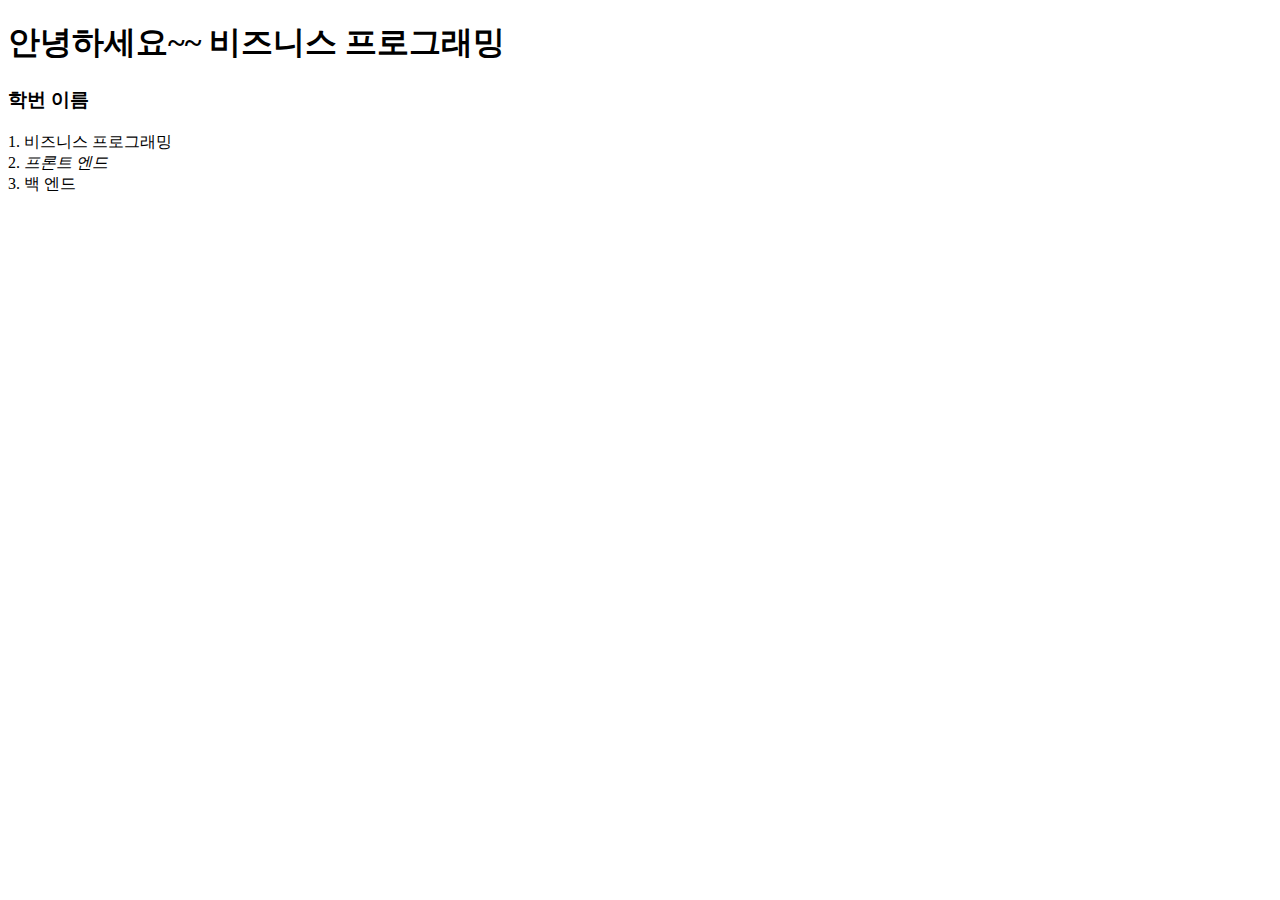
<file: start.html>
<!DOCTYPE html>
<html lang="ko">
<head>
    <meta charset="UTF-8">
    <meta name="viewport" content="width=device-width, initial-scale=1.0">
    <title> 학번 이름 </title>
</head>
<body>
    <h1>안녕하세요~~ 비즈니스 프로그래밍</h1>
    <h3>학번 이름 </h3>
    1. 비즈니스 프로그래밍 <br>
    2. <i>프론트 엔드</i><br>
    3. 백 엔드<br>
</body>
</html>
</file>
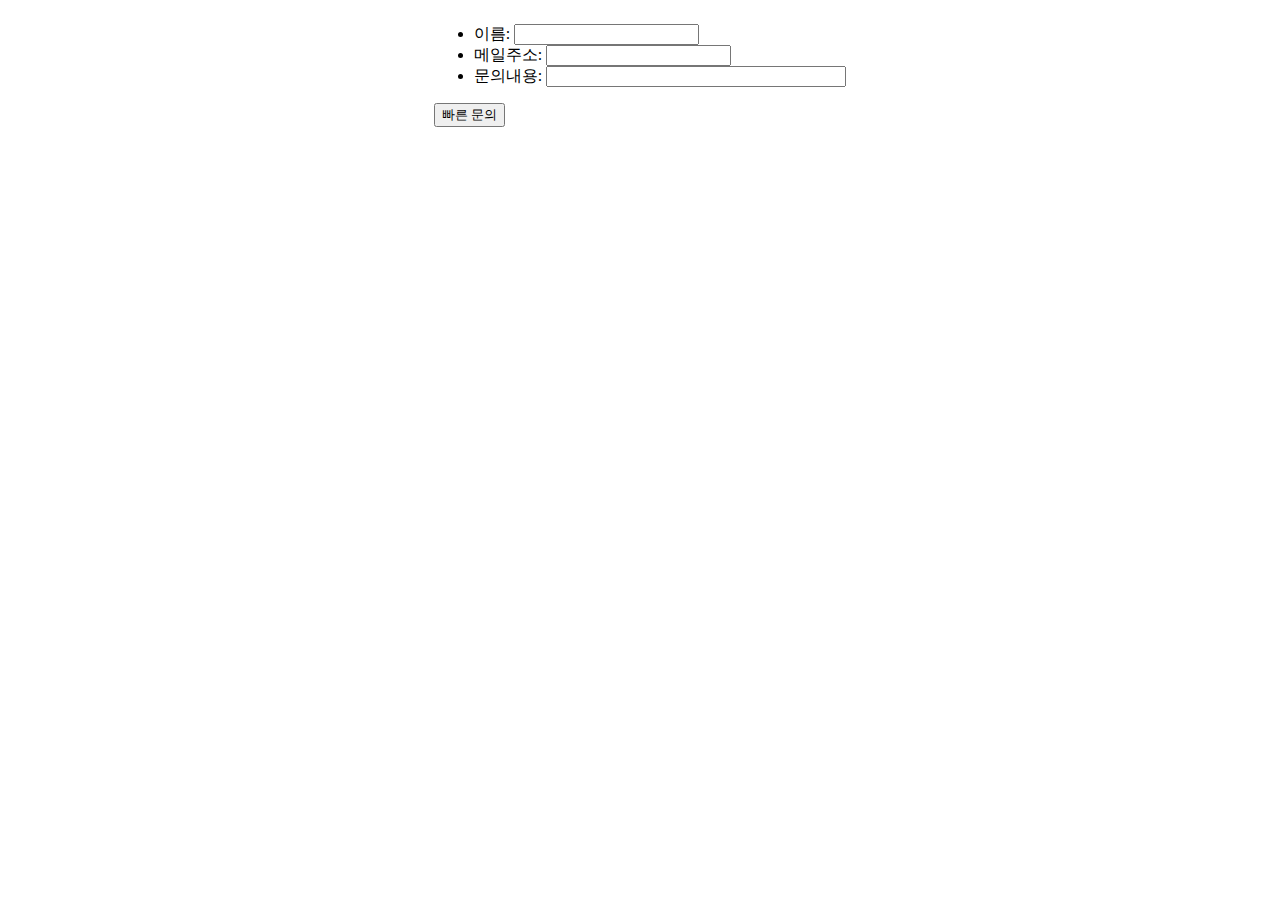
<file: introduce_myself/contact.html>
<head>
    <style>
        @import url('https://fonts.googleapis.com/css2?family=Jua&display=swap');
        </style>
    <link rel="stylesheet" type="text/css" href="ganxi.css">
</head>
<script>
    function btn(){
        alert('문의가 접수되었습니다. 메일을 통해 답변을 기다려주세요');
    }
</script>
<body>
    <div class="ABUOT"style="margin:auto;text-align:center;">
        <form method="POST" style="display:inline-block;text-align:left;">
            <ul>
                <li>
                    이름: <input type="text" id="user_name">
                </li>
                <li>메일주소: <input type="email" id="user_email"></li>
                <li>문의내용: <input type="text" id="message" style="width:300px;"></li>
            </ul>
            <button onclick="javascript:btn();" class="replace"style"float: right">
                빠른 문의
            </button>
        </form>
    </div>
</body>
</file>
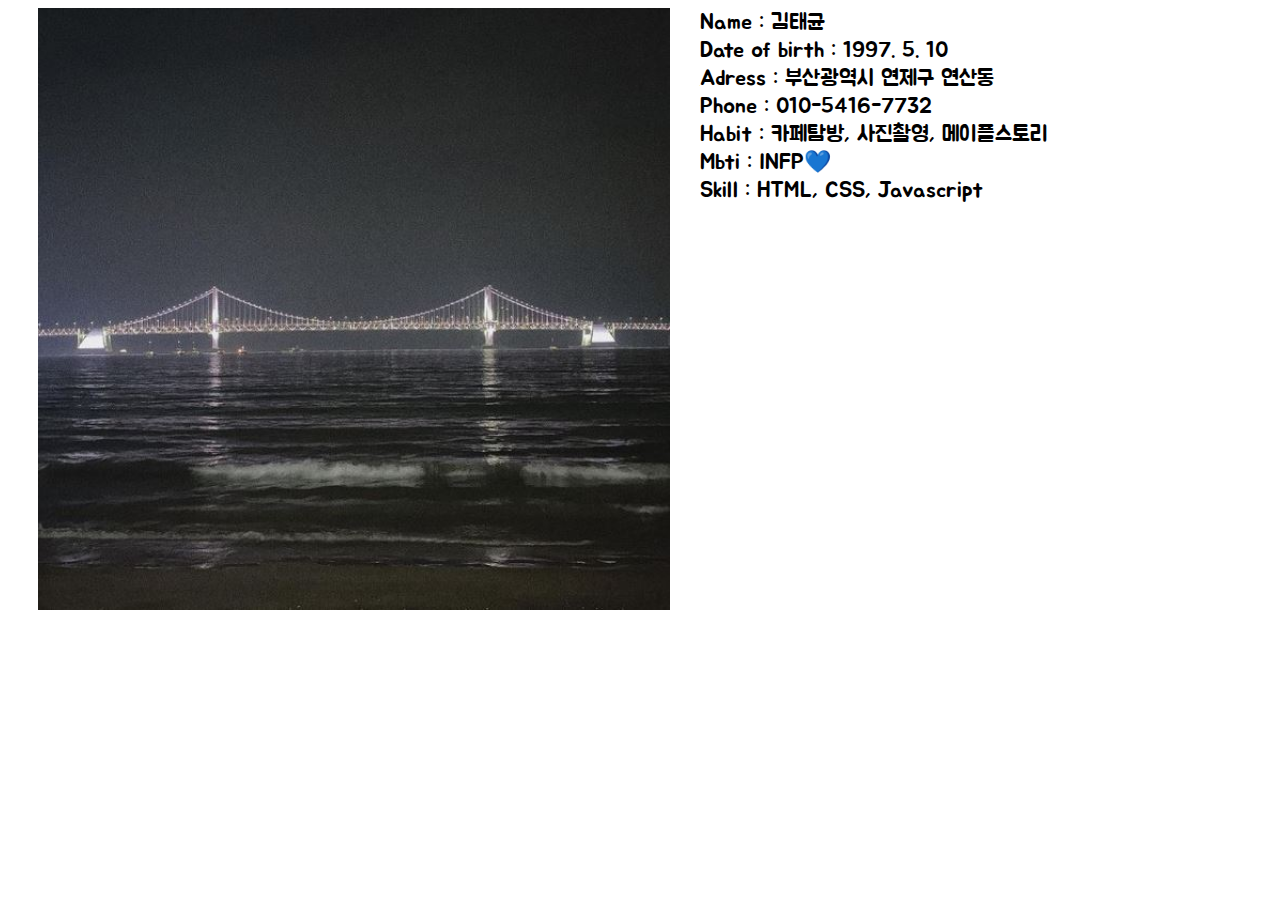
<file: introduce_myself/introduce.html>
<head>
    <style>
        @import url('https://fonts.googleapis.com/css2?family=Jua&display=swap');
        </style>
    <link rel="stylesheet" type="text/css" href="ganxi.css">
</head>
<body>
<div class="ABUOT">
    <img src="./introduce1.JPG" align="left" width="50%" hspace=30 >
    <p class="jua-font" style="font-size:22px;">
        Name : 김태균<br>
        Date of birth : 1997. 5. 10<br>
        Adress : 부산광역시 연제구 연산동<br>
        Phone : 010-5416-7732<br>
        Habit : 카페탐방, 사진촬영, 메이플스토리<br>
        Mbti : INFP💙<br>
        Skill : HTML, CSS, Javascript
    </p>
</div>
</body>
</file>
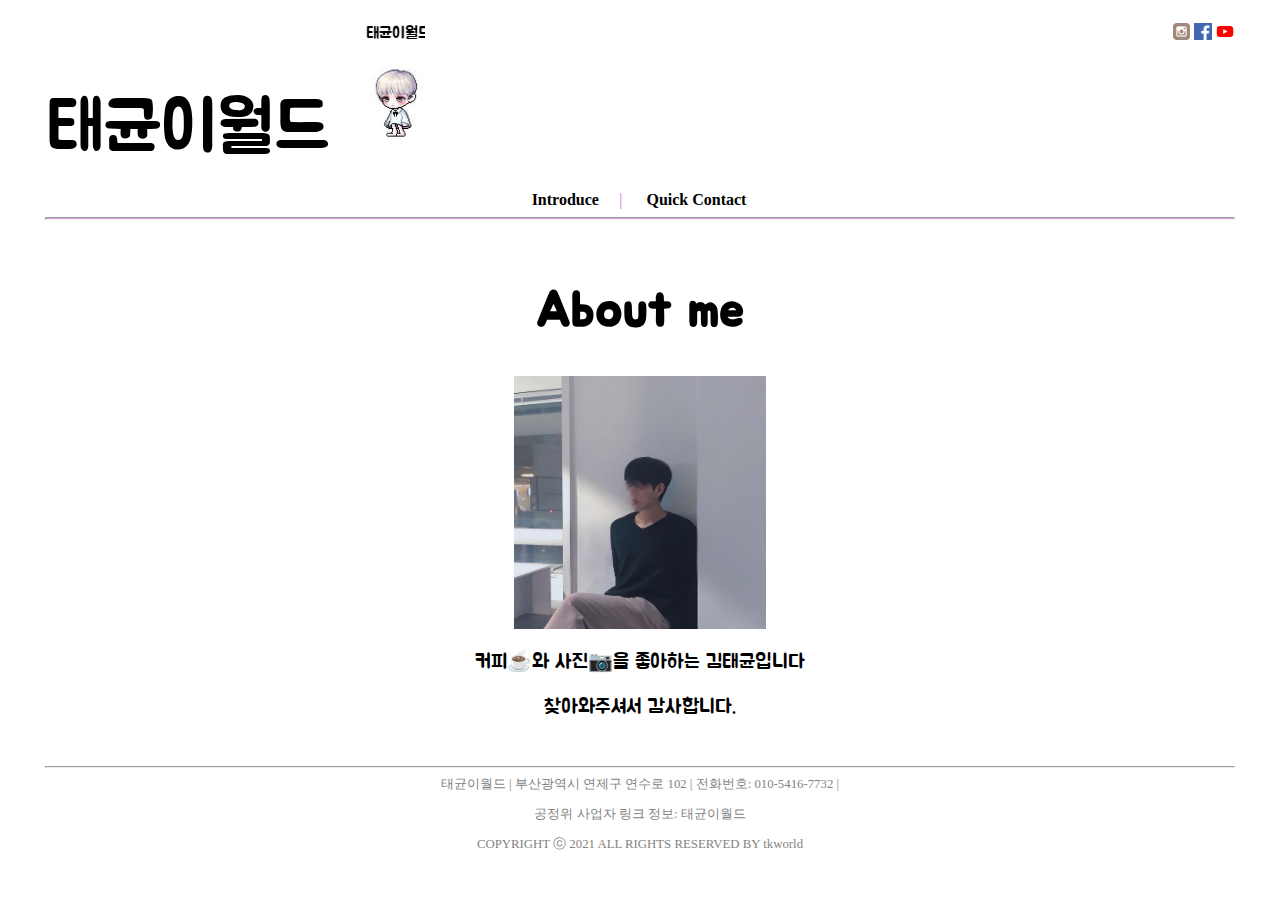
<file: introduce_myself/main.html>
<!DOCTYPE html>
<html lang="ko">
<head>
    <script src="http://malsup.github.com/jquery.cycle2.js"></script>
    <meta charset="UTF-8">
    <meta name="viewport" content="width=device-width, initial-scale=1.0">
    <title>
        김태균, 그는 누구인가?
    </title>
        <style>
        @import url('https://fonts.googleapis.com/css2?family=Jua&display=swap');
        </style>
    <link rel="stylesheet" type="text/css" href="ganxi.css">
</head>

<body>
        <script>
            function introduce() {
                document.getElementById("cycle").innerHTML='<object type="text/html" data="introduce.html" style="width:850px; height:560px;"></object>';
            }
            function contact() {
                document.getElementById("cycle").innerHTML='<object type="text/html" data="contact.html" style="width:1500px; height:700px;"></object>';
            }
                
        </script>
        <div class="top">
                <div class="top-left"><a><marquee class="jua-font">태균이월드에 오신 것을 환영합니다. </marquee></a></div>
                <div class="top-right"> 
                    <a href="https://www.instagram.com/ttoriihyo/" target="_blank"><img src="./in2.png" style="width: 3%; height: 3%;"></a> 
                    <a href="https://www.facebook.com/profile.php?id=100038676527699" target="_blank"><img src="./fb2.png" style="width: 3%; height: 3%;"></a> 
                    <a href="https://www.youtube.com/channel/UCvVX81bmYBgXdtleGAWnexg" target="_blank"><img src="./yt2.png" style="width: 3%; height: 3%;"></a> 
                    
            </div> 
        <div class="TG" onclick="window.location.reload()">
            <a class="jua-font">태균이월드</a>
            <img src="./핸극.JPG" height="90"> 


    </div>
    <br>
    <!--카테고리-->
    <div class="category">
        <a href="javascript:introduce();">&nbsp&nbsp&nbsp&nbsp&nbsp&nbsp&nbsp&nbsp&nbsp&nbsp&nbsp&nbsp&nbsp&nbspIntroduce</a> &nbsp&nbsp&nbsp&nbsp| &nbsp&nbsp&nbsp&nbsp
        <a href="javascript:contact();">Quick Contact</a> &nbsp&nbsp&nbsp&nbsp
    </div>
    <hr/>
    <br>
    <div id="cycle" style="text-align: center;">
        <h1 class="jua-font" style="text-align: center; font-size: 50px; color:black;">About me</h1>
        <img src="./main1.JPG" width="20%" height="20%" style="vertical-align:middle">
        <span class="jua-font" style="font-size:20px;" >
            <p>커피☕와 사진📷을 좋아하는 김태균입니다</p>
            <p>찾아와주셔서 감사합니다.</p>
        </span></div>
    
    <br>
    <hr/>
    <div class="tail">
<div>
      태균이월드 | 부산광역시 연제구 연수로 102 | 전화번호: 010-5416-7732 | 
                <p>공정위 사업자 링크 정보: 태균이월드
        <p>COPYRIGHT ⓒ 2021 ALL RIGHTS RESERVED BY tkworld
    </div>
</body>

</html>
</file>
<file: introduce_myself/ganxi.css>
.top {
    padding-top: 1.15%;
}

.top-left {
    padding-left: 3%;
    text-align: left;
    text-decoration: none;
    float: left;
    width:30%;
    
}

.top-right {
    padding-right: 3%;
    text-align: right;
    text-decoration: none;
    float: right;
    width:47%;
    
}

h1 {
    color: plum;
}

a {
    text-decoration: none;
    color: rgb(0, 0, 0);
}

a:hover {
    color: Plum;
    font-weight: bolder;
}

.TG {
    padding-left: 3%;
    padding-top: 3%;
    text-align: left;
    font-size: 70px;
}

.category {
    text-align: center;
    padding-right: 3%;
    text-decoration: none;
    font-weight: bolder;
    color: plum;
}

hr {
    width: 94%;
    height: 0.8px;
    background-color: plum;
}

.tail {
    text-align: center;
    font-size: 80%;
    color: rgb(131, 131, 131);
}

table {
    width: 300px;
    border: 1px solid #bcbcbc;
    padding-left: 50%;
  }

.ABOUT {
    text-align : center;
    font-size: 50px;
    color: black;
}

.p1 {
    text-align : center;
}

.jua-font {
    font-family: 'Jua', sans-serif;
}
</file>
